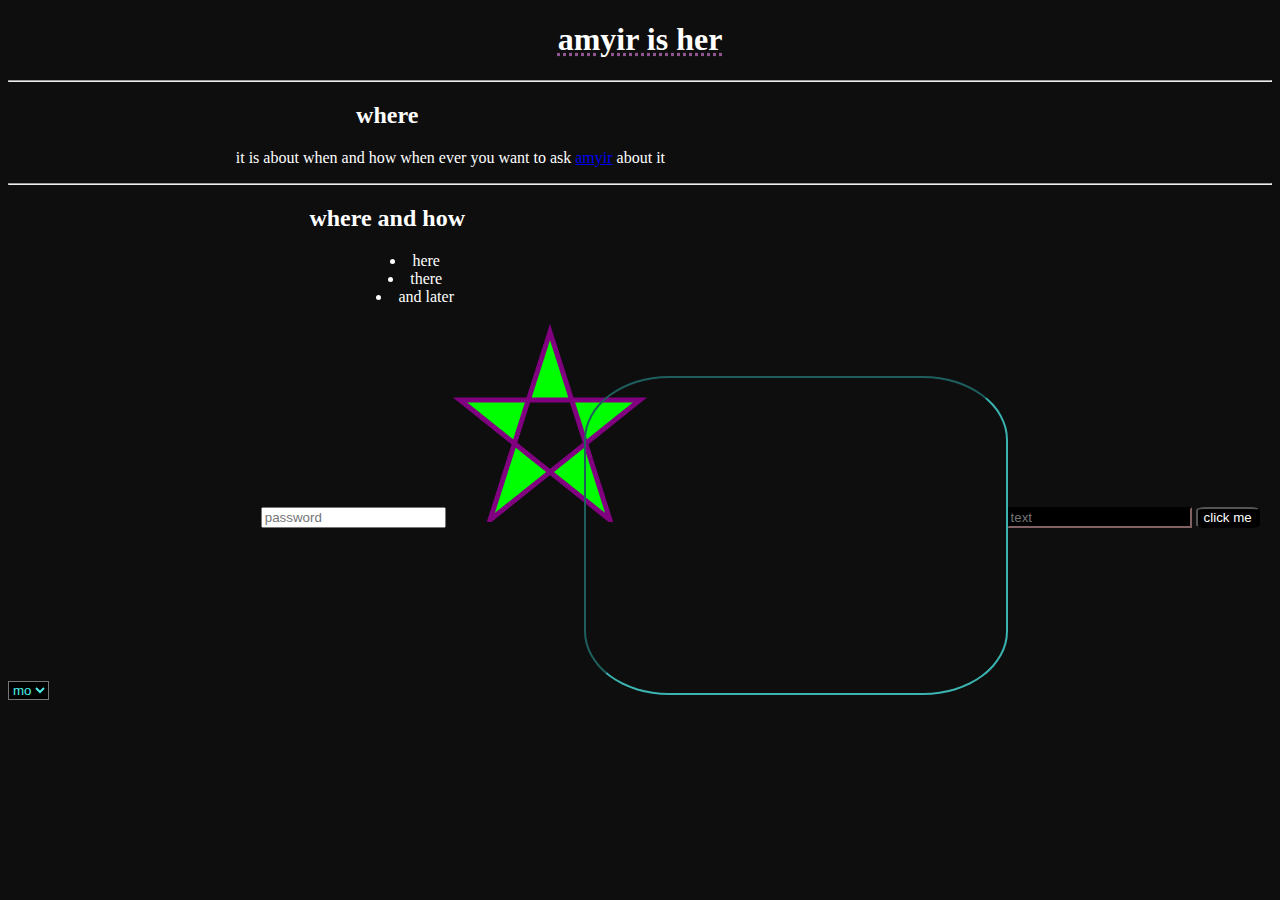
<file: index.html>
<!DOCTYPE html>
<html lang="en">

<head>
    <meta charset="UTF-8">
    <meta name="viewport" content="width=device-width, initial-scale=1.0">
    <title>Document</title>
    <link rel="stylesheet" href="style.css">
</head>

<body>
    <h1>amyir is her</h1>
    <hr>
    <h2>where</h2>
    <p>it is about when and how when ever you want to ask <a href="https://www.facebook.com/ameeralabod1/">amyir</a>
        about it</p>
    <hr>
    <h2>where and how</h2>

    <ul>
        <li>here</li>
        <li>there</li>
        <li>and later</li>
    </ul>
    
    <input type="password" placeholder="password">
    <svg width="300" height="200">
        <polygon points="100,10 40,198 190,78 10,78 160,198"
        style="fill:lime;stroke:purple;stroke-width:5;fill-rule:evenodd;" />
      </svg>
    <input type="text" placeholder="text">
    <button>click me</button>
    <select name="" id="">
        <option value="ali">ali</option>
        <option value="mo" selected>mo</option>
        <option value="kool">ko</option>
    </select>
    <iframe width="420" height="315"
src="https://www.youtube.com/embed/tgbNymZ7vqY">
</iframe>
  
</body>

</html>
</file>
<file: style.css>
h1 {
  text-align: center;
  text-decoration: underline dotted rgb(144, 85, 144);
  
}

h2 {
  margin-right: 40%;
  
  text-align: center;
}

li {
  text-align: center;

  margin-right: 40%;
  list-style-position: inside;
}
p{

  text-align: center;
  margin-right: 30%;
}button
{
 background-color: black;
color: white;
transition: color 0.5s, background-color 0.6s;  
border-radius: 15%;
margin-left: 0%;
}
button:hover{
margin-top: 1px;
background-color: rgb(255, 255, 255);
color: rgb(0, 0, 0);

}
input[type="text"]{

  background-color: rgb(0, 0, 0);
  color: aliceblue;
  border-color: rgb(45, 34, 34);
  
}
input{
  margin-left: 20%;
}
select{
  color: #4deeea;
  background-color: black;
 transition:border-radius 0.5s ;
}
select:hover{
  color: #3ab3b1;
  border-radius: 30%;
}
body{
  background-color: rgb(14, 14, 14);
  color: #ffffff;
}
iframe{
  border-radius: 20%;
  border-color: #3ab3b1;
  margin-left: 42%;
margin-top: -12%;
}
</file>
